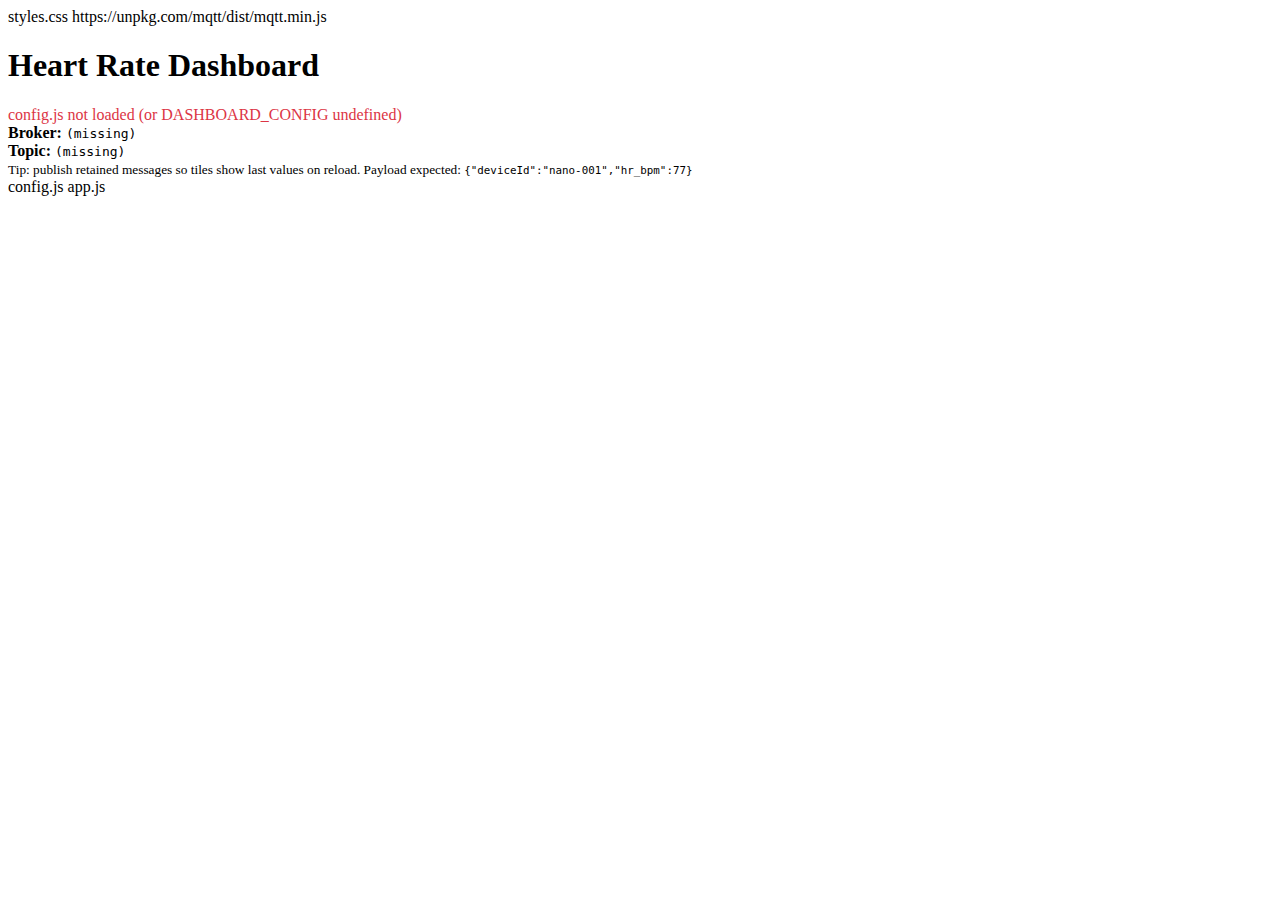
<file: docs/index.html>
<!doctype html>
<html lang="en">
<head>
  <meta charset="utf-8" />
  <meta name="viewport" content="width=device-width, initial-scale=1" />
  <title>Heart Rate Dashboard</title>

  styles.css
  https://unpkg.com/mqtt/dist/mqtt.min.js</script>
</head>
<body>
  <header>
    <h1>Heart Rate Dashboard</h1>
    <div class="conn"><span id="status">Initializing…</span></div>
  </header>

  <section class="info">
    <div><strong>Broker:</strong> <code id="brokerInfo"></code></div>
    <div><strong>Topic:</strong> <code id="topicInfo"></code></div>
  </section>

  <main id="grid" class="grid"></main>

  <footer>
    <small>
      Tip: publish retained messages so tiles show last values on reload.
      Payload expected: <code>{"deviceId":"nano-001","hr_bpm":77}</code>
    </small>
  </footer>

  config.js</script>
  app.js</script>

  <script>
    console.log('DASHBOARD_CONFIG =', window.DASHBOARD_CONFIG);
    const brokerInfoEl = document.getElementById('brokerInfo');
    const topicInfoEl  = document.getElementById('topicInfo');
    const statusEl     = document.getElementById('status');
    if (!window.DASHBOARD_CONFIG) {
      statusEl.textContent = 'config.js not loaded (or DASHBOARD_CONFIG undefined)';
      statusEl.style.color = '#dc3545';
      brokerInfoEl.textContent = '(missing)';
      topicInfoEl.textContent  = '(missing)';
    } else {
      brokerInfoEl.textContent = window.DASHBOARD_CONFIG.mqttUrl;
      topicInfoEl.textContent  = window.DASHBOARD_CONFIG.topic;
    }
  </script>
</body>
</html>
</file>
